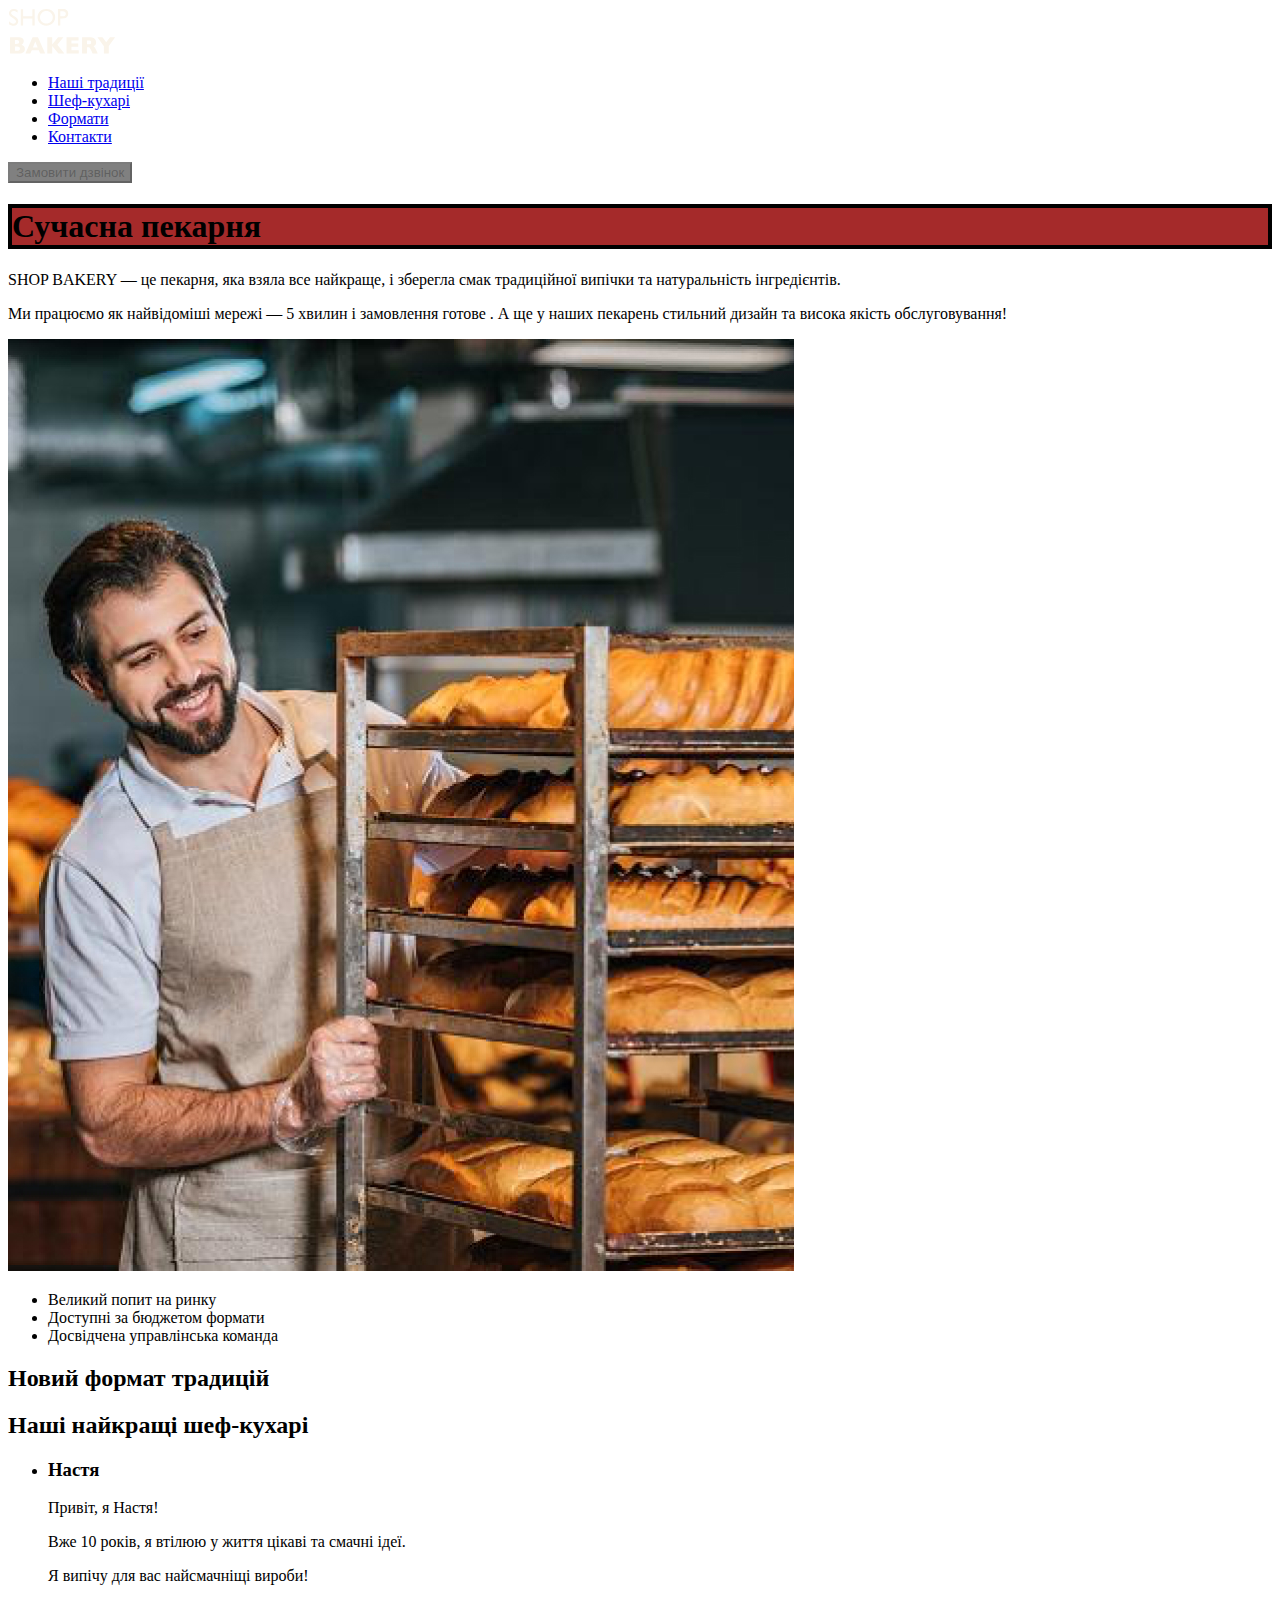
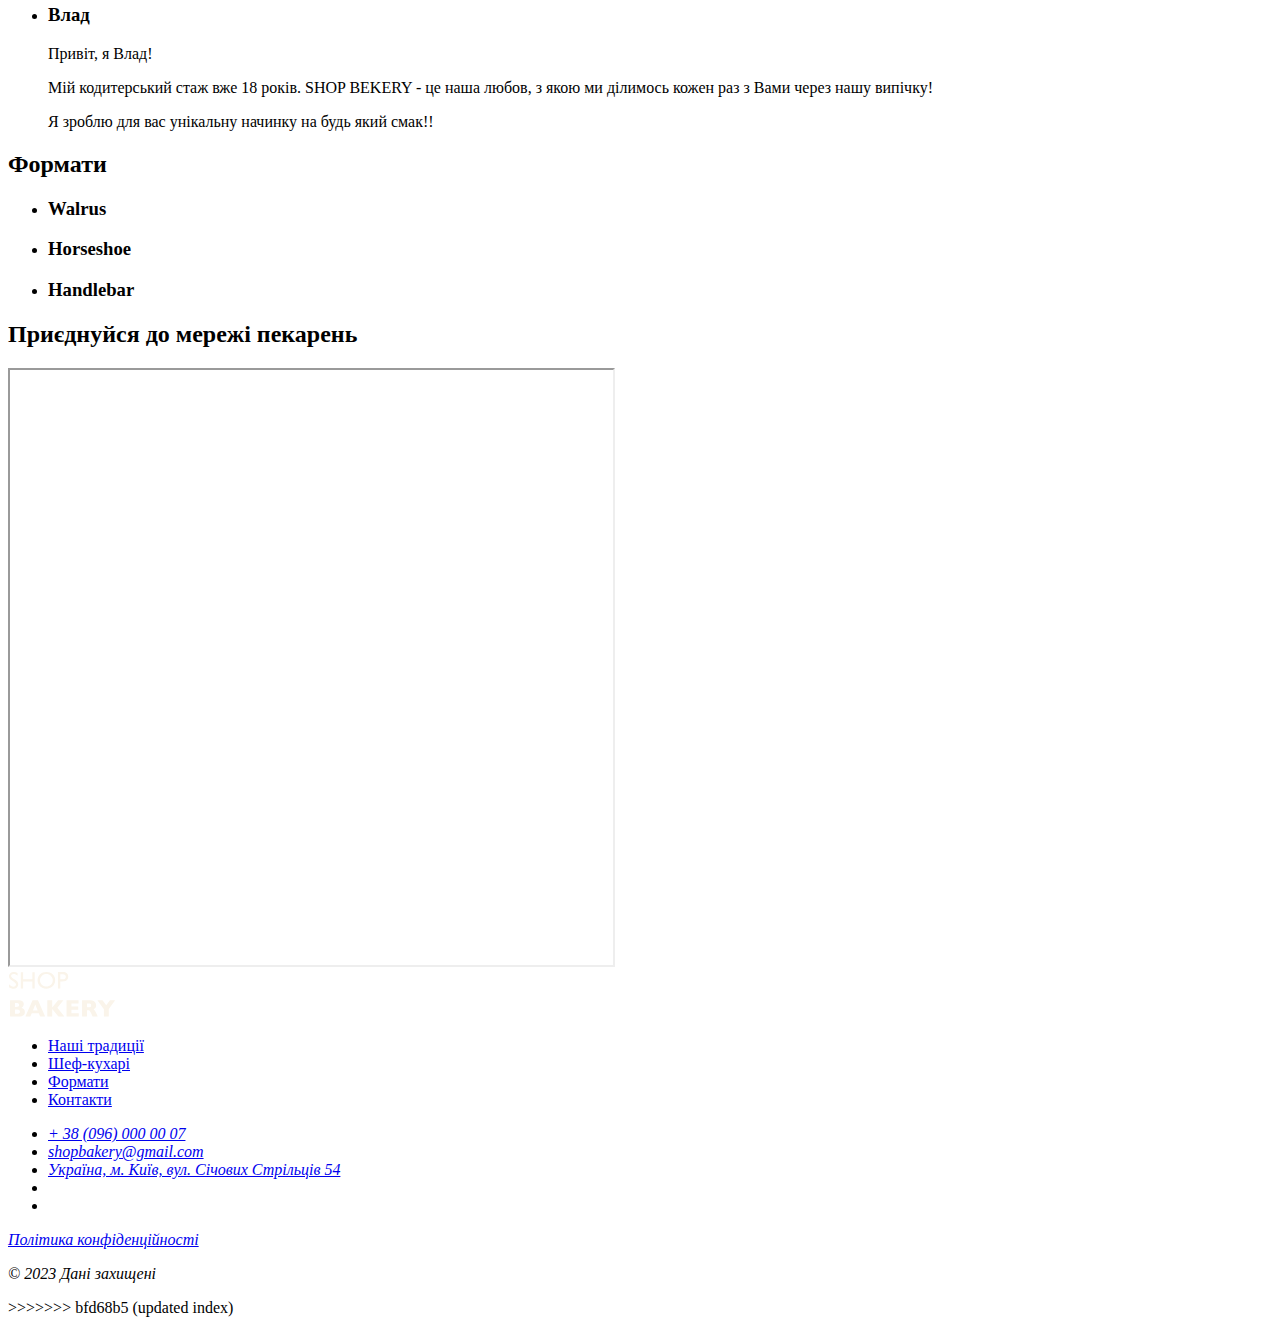
<file: index.html>
<!DOCTYPE html>
<html lang="uk">
  <head>
    <meta charset="UTF-8" />
    <meta http-equiv="X-UA-Compatible" content="IE=edge" />
    <meta name="viewport" content="width=device-width, initial-scale=1.0" />
    <title>Сучасна пекарня</title>
    <link rel="stylesheet" href="./css/style.css" />
  </head>
  <body>
    <header>
      <nav>
        <a href="/">
          <img src="./img/logo.svg" alt="Логотип Сучасної пекарні" />
        </a>
        <ul>
          <li><a href="#traditions-section">Наші традиції</a></li>
          <li><a href="#chefs-section">Шеф-кухарі</a></li>
          <li><a href="#formats-section">Формати</a></li>
          <li><a href="#contacts-section">Контакти</a></li>
        </ul>
      </nav>
      <button type="button" class="order-button" disabled>
        Замовити дзвінок
      </button>
    </header>
    <main>
      <section>
        <h1 class="main-title">Сучасна пекарня</h1>
        <p>
          <span>SHOP BAKERY</span> — це пекарня, яка взяла все найкраще, і
          зберегла смак традиційної випічки та натуральність інгредієнтів.
        </p>
        <p>
          Ми працюємо як найвідоміші мережі —
          <span>5 хвилин і замовлення готове </span>. А ще у наших пекарень
          стильний дизайн та висока якість обслуговування!
        </p>
        <img
          src="./img/baker-man.jpg"
          alt="Чоловік пекар дивиться на батони із посмішкою"
        />
      </section>
      <section id="traditions-section">
        <ul>
          <li>Великий попит на ринку</li>
          <li>Доступні за бюджетом формати</li>
          <li>Досвідчена управлінська команда</li>
        </ul>
        <h2>Новий формат традицій</h2>
      </section>
      <section id="chefs-section">
        <h2>Наші найкращі шеф-кухарі</h2>
        <ul>
          <li>
            <article>
              <h3>Настя</h3>
              <p>Привіт, я Настя!</p>
              <p>Вже 10 років, я втілюю у життя цікаві та смачні ідеї.</p>
              <p>Я випічу для вас найсмачніщі вироби!</p>
            </article>
          </li>
          <li>
            <article>
              <h3>Влад</h3>
              <p>Привіт, я Влад!</p>
              <p>
                Мій кодитерський стаж вже 18 років. SHOP BEKERY - це наша любов,
                з якою ми ділимось кожен раз з Вами через нашу випічку!
              </p>
              <p>Я зроблю для вас унікальну начинку на будь який смак!!</p>
            </article>
          </li>
        </ul>
      </section>
      <section id="formats-section">
        <h2>Формати</h2>
        <ul>
          <li>
            <article>
              <h3 lang="en">Walrus</h3>
            </article>
          </li>
          <li>
            <article>
              <h3 lang="en">Horseshoe</h3>
            </article>
          </li>
          <li>
            <article>
              <h3 lang="en">Handlebar</h3>
            </article>
          </li>
        </ul>
      </section>
      <section id="contacts-section">
        <h2>Приєднуйся до мережі пекарень</h2>
        <iframe
          src="https://www.google.com/maps/embed?pb=!1m18!1m12!1m3!1d2540.1640531314047!2d30.491233500000003!3d50.4566697!2m3!1f0!2f0!3f0!3m2!1i1024!2i768!4f13.1!3m3!1m2!1s0x40d4ce637bfe1717%3A0x5370c2254ad1b952!2z0YPQuy4g0KHQtdGH0LXQstGL0YUg0KHRgtGA0LXQu9GM0YbQvtCyLCA1NCwg0JrQuNC10LIsIDAyMDAw!5e0!3m2!1sru!2sua!4v1701005663619!5m2!1sru!2sua"
          width="603"
          height="595"
          allowfullscreen=""
          loading="lazy"
          referrerpolicy="no-referrer-when-downgrade"
        ></iframe>
      </section>
    </main>
    <footer>
      <nav>
        <a href="#">
          <img src="./img/logo.svg" alt="Логотип Сучасної пекарні" />
        </a>
        <ul>
          <li><a href="#traditions-section">Наші традиції</a></li>
          <li><a href="#chefs-section">Шеф-кухарі</a></li>
          <li><a href="#formats-section">Формати</a></li>
          <li><a href="#contacts-section">Контакти</a></li>
        </ul>
      </nav>
      <address>
        <ul>
          <li>
            <a href="tel:+380960000007">+ 38 (096) 000 00 07</a>
          </li>
          <li>
            <a href="mailto:shopbakery@gmail.com">shopbakery@gmail.com</a>
          </li>
          <li>
            <a href="https://maps.app.goo.gl/MYM3tRZ3UVz25qGt8" target="_blank">
              Україна, м. Київ, вул. Січових Стрільців 54</a
            >
          </li>
          <li>
            <a href="#">
              <!-- fb -->
            </a>
          </li>
          <li>
            <a href="#">
              <!-- inst -->
            </a>
          </li>
        </ul>
        <a href="#" target="_blank">Політика конфіденційності</a>
        <p>&copy; 2023 Дані захищені</p>
      </address>
    </footer>
  </body>
</html>
>>>>>>> bfd68b5 (updated index)
</file>
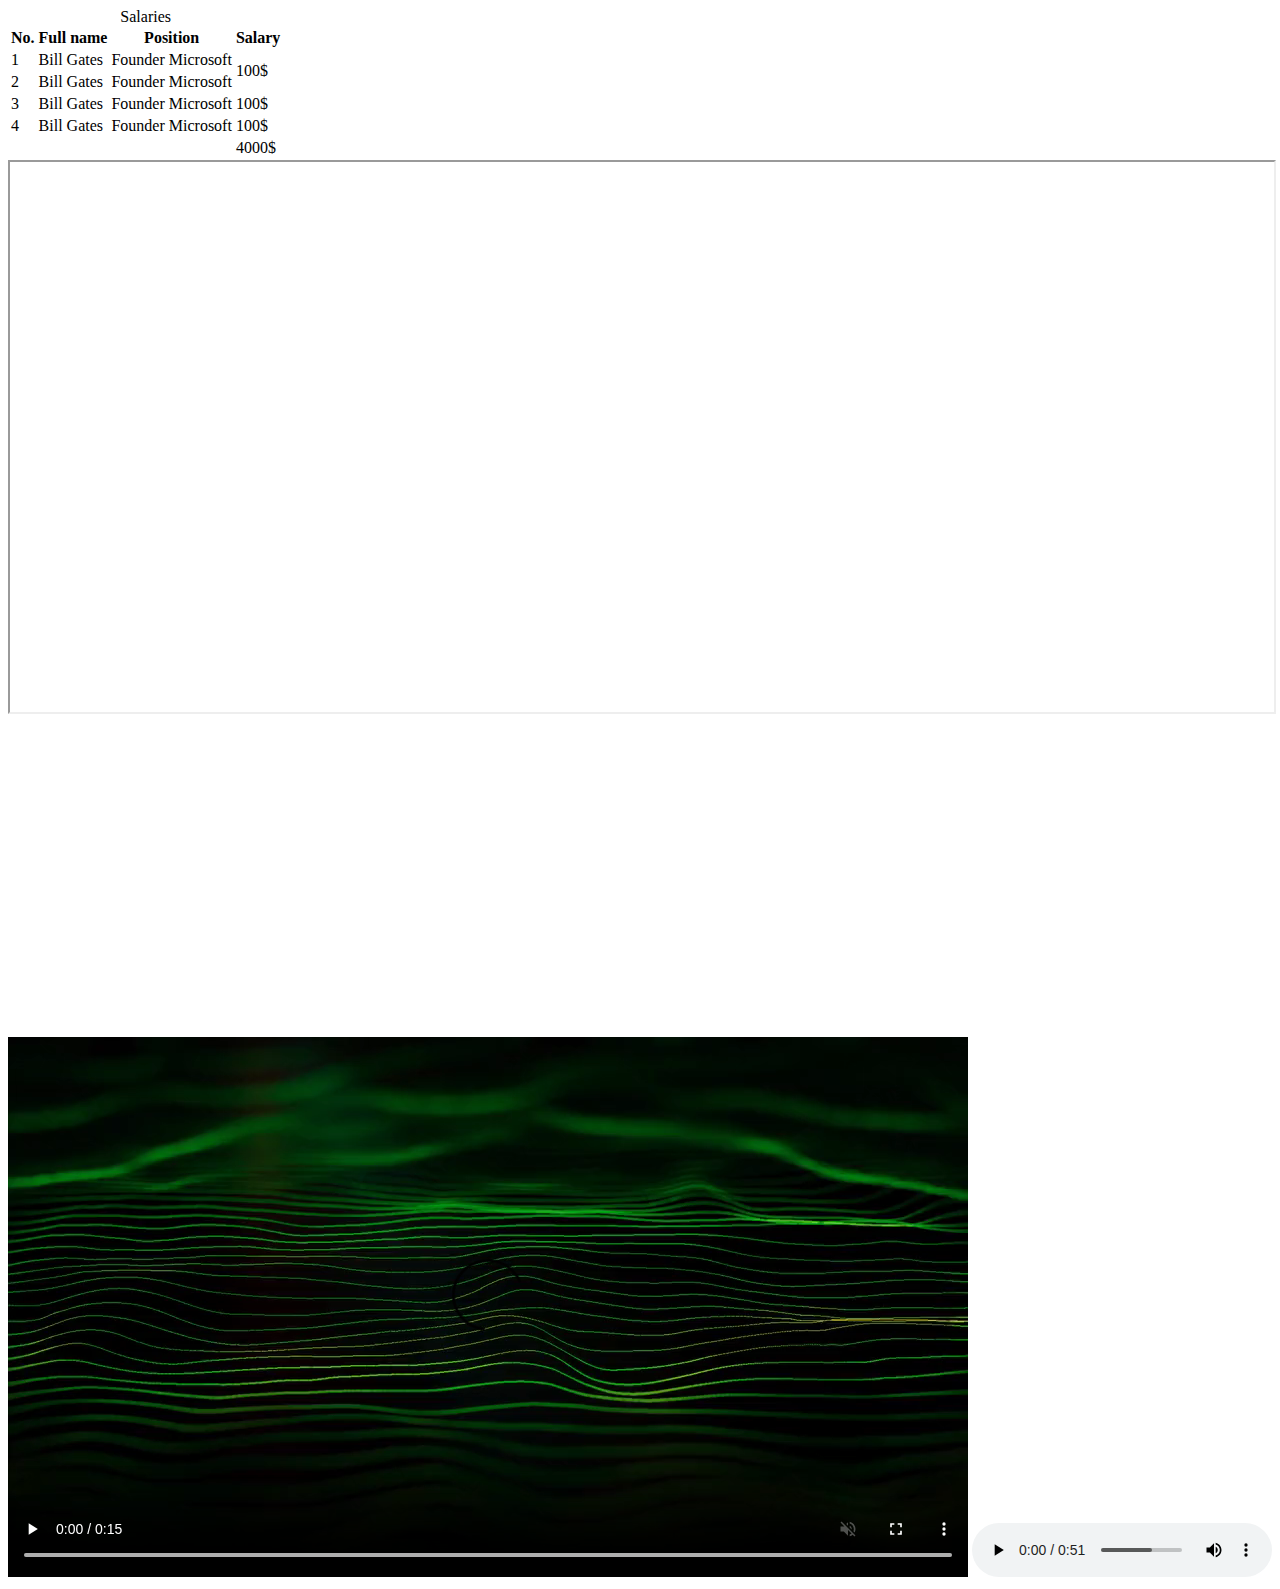
<file: table.html>
<!DOCTYPE html>
<html lang="en">
  <head>
    <meta charset="UTF-8" />
    <meta name="viewport" content="width=device-width, initial-scale=1.0" />
    <title>Document</title>
  </head>
  <body>
    <table>
      <caption>
        Salaries
      </caption>
      <thead>
        <tr>
          <th>No.</th>
          <th>Full name</th>
          <th>Position</th>
          <th>Salary</th>
        </tr>
      </thead>
      <tbody>
        <tr>
          <td>1</td>
          <td>Bill Gates</td>
          <td>Founder Microsoft</td>
          <td rowspan="2">100$</td>
        </tr>
        <tr>
          <td>2</td>
          <td>Bill Gates</td>
          <td>Founder Microsoft</td>
        </tr>
        <tr>
          <td>3</td>
          <td>Bill Gates</td>
          <td>Founder Microsoft</td>
          <td>100$</td>
        </tr>
        <tr>
          <td>4</td>
          <td>Bill Gates</td>
          <td>Founder Microsoft</td>
          <td>100$</td>
        </tr>
      </tbody>
      <tfoot>
        <tr>
          <td></td>
          <td></td>
          <td></td>
          <td>4000$</td>
        </tr>
      </tfoot>
    </table>
    <iframe
      src="https://www.google.com/maps/embed?pb=!1m18!1m12!1m3!1d21125.14429994392!2d35.13662860959474!3d48.559231606708686!2m3!1f0!2f0!3f0!3m2!1i1024!2i768!4f13.1!3m3!1m2!1s0x40d95ba1d5c8c2a3%3A0x814bca828ff9b93f!2sWaterloo%20Village!5e0!3m2!1sru!2sua!4v1701005504132!5m2!1sru!2sua"
      width="100%"
      height="550"
      allowfullscreen=""
      loading="lazy"
      referrerpolicy="no-referrer-when-downgrade"
    ></iframe>

    <iframe
      width="560"
      height="315"
      src="https://www.youtube.com/embed/y2RJwL455pE?si=fL34aMnDuINxLqtT"
      title="YouTube video player"
      frameborder="0"
      allow="accelerometer; autoplay; clipboard-write; encrypted-media; gyroscope; picture-in-picture; web-share"
      allowfullscreen
    ></iframe>
    <video controls autoplay loop muted>
      <source src="./media/rhythm_-_43638 (540p).mp4" type="video/mp4" />
    </video>
    <audio controls>
      <source
        src="./media/dramatic-background-music-for-short-videos-1-minute-little-alicia-155718.mp3"
      />
    </audio>
  </body>
</html>
</file>
<file: css/style.css>
h1{
    border: 4px solid black;
}

.main-title {
    background-color: brown;
}

[type="button"]{
background-color: rgb(103, 103, 239);
}

.order-button[disabled]{
    background-color: grey;
}
</file>
